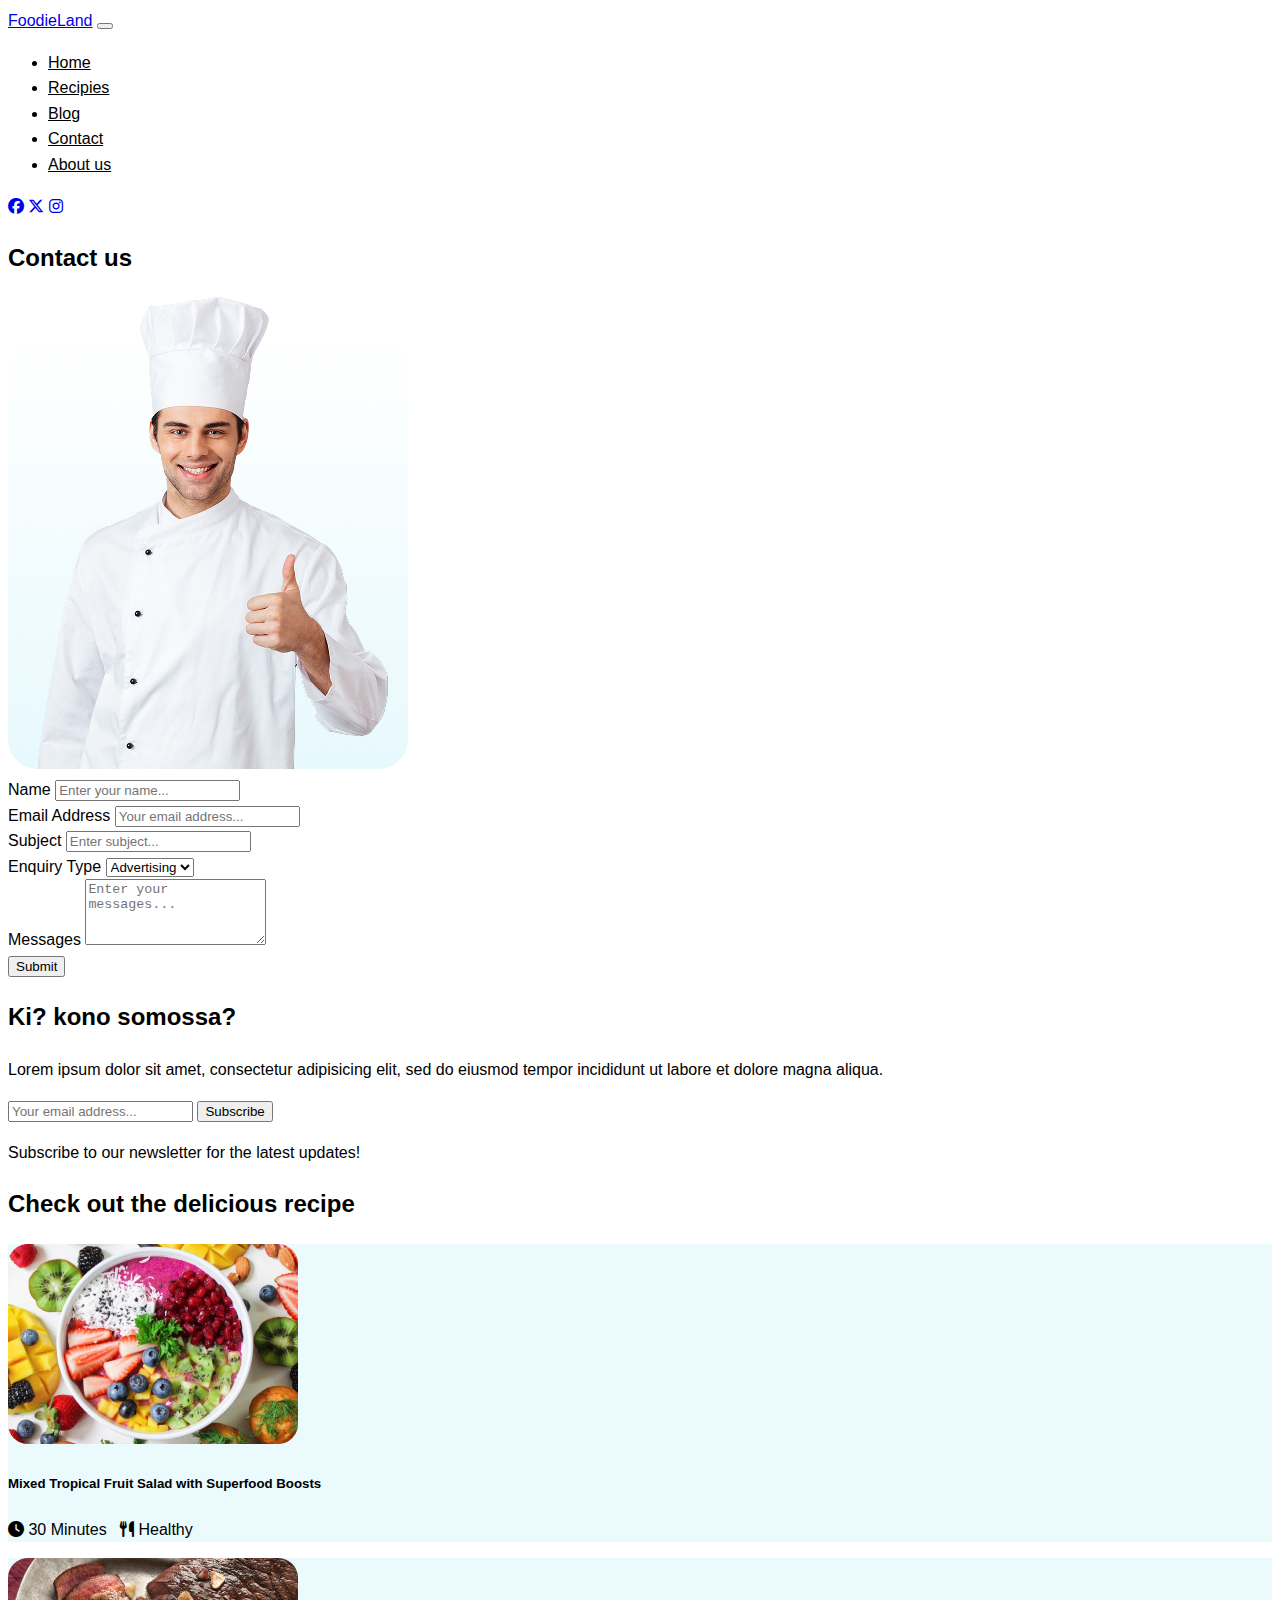
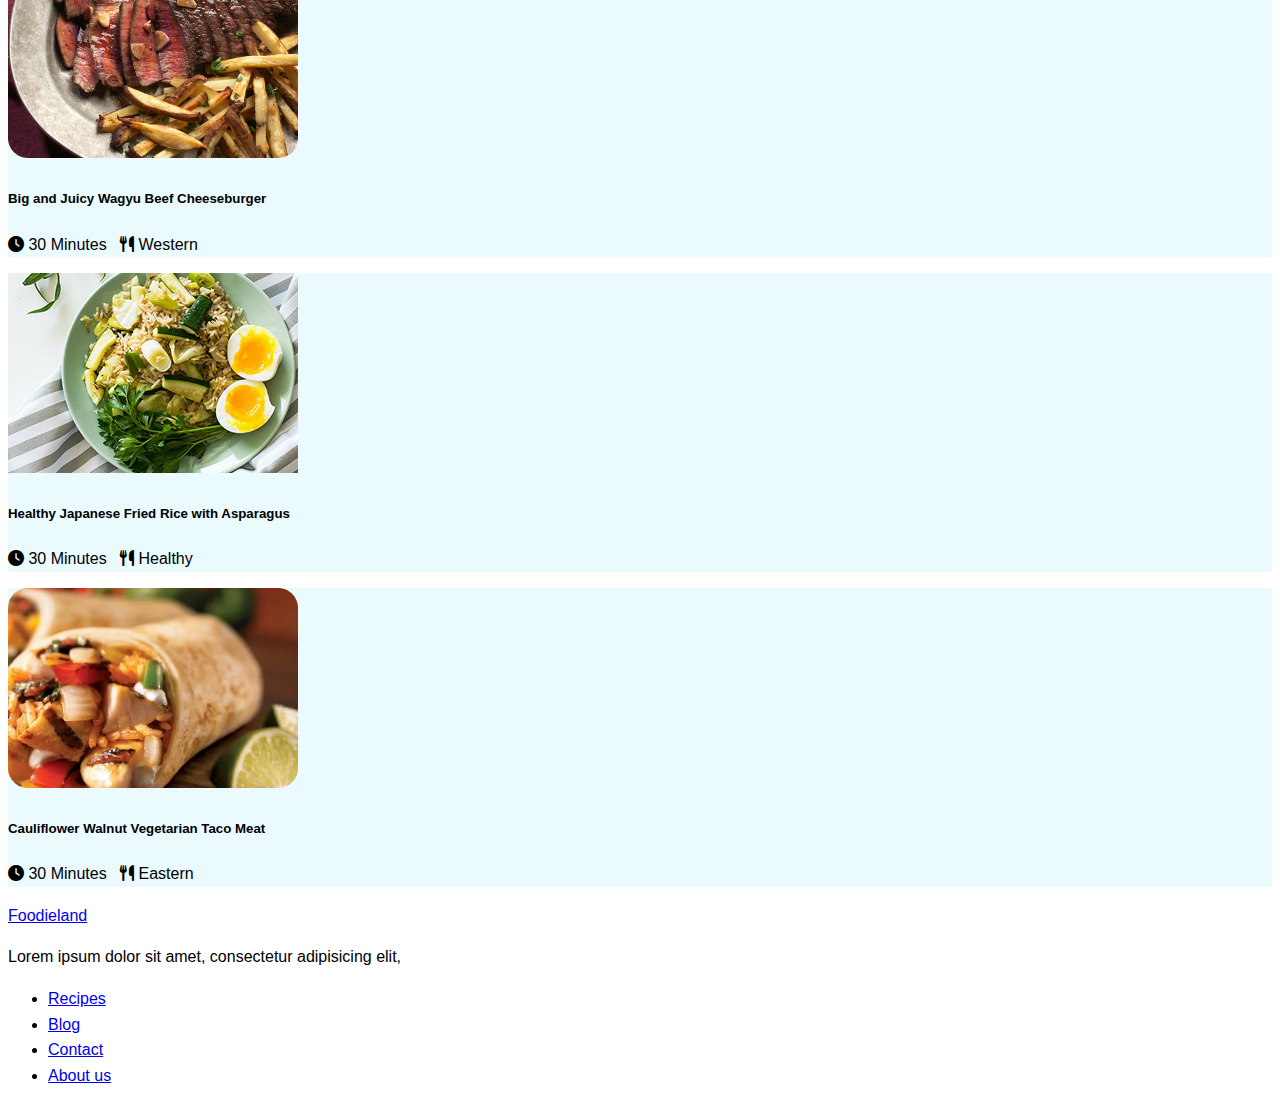
<file: contact.html>
<!DOCTYPE html>
<html lang="en">
<head>
    <meta charset="UTF-8">
    <meta name="viewport" content="width=device-width, initial-scale=1.0">
    <!-- Main title -->
    <title>FoodieLand</title>

    <!-- Bootstrap CSS link -->
    <link href="https://cdn.jsdelivr.net/npm/bootstrap@5.3.7/dist/css/bootstrap.min.css" rel="stylesheet" integrity="sha384-LN+7fdVzj6u52u30Kp6M/trliBMCMKTyK833zpbD+pXdCLuTusPj697FH4R/5mcr" crossorigin="anonymous">
    <!-- Google font -->
    <link rel="preconnect" href="https://fonts.googleapis.com">
    <link rel="preconnect" href="https://fonts.gstatic.com" crossorigin>
    <link href="https://fonts.googleapis.com/css2?family=Handjet:wght@100..900&display=swap" rel="stylesheet">
    <!-- Font awesome CDNJS -->
    <link rel="stylesheet" href="https://cdnjs.cloudflare.com/ajax/libs/font-awesome/6.7.2/css/all.min.css" integrity="sha512-Evv84Mr4kqVGRNSgIGL/F/aIDqQb7xQ2vcrdIwxfjThSH8CSR7PBEakCr51Ck+w+/U6swU2Im1vVX0SVk9ABhg==" crossorigin="anonymous" referrerpolicy="no-referrer" />
    <!-- Custom CSS -->
    <link rel="stylesheet" href="styles.css">
</head>
<body>
    <!-- Header -->
    <header class="header fixed-top bg-white shadow-sm">
        <nav class="navbar navbar-expand-lg navbar-light">
            <div class="container">
                <a class="navbar-brand fw-bold fs-3 text-dark" href="index.html">FoodieLand</a>
                <button class="navbar-toggler" type="button" data-bs-toggle="collapse" data-bs-target="#navbarNav" aria-controls="navbarNav" aria-expanded="false" aria-label="Toggle navigation">
                    <span class="navbar-toggler-icon"></span>
                </button>
                <div class="collapse navbar-collapse" id="navbarNav">
                    <ul class="navbar-nav mx-auto">
                        <li class="nav-item">
                            <a class="nav-link activate" href="index.html">Home</a>
                        </li>
                        <li class="nav-item">
                            <a class="nav-link activate" href="#Recipies">Recipies</a>
                        </li>
                        <li class="nav-item">
                            <a class="nav-link activate" href="#Blog">Blog</a>
                        </li>
                        <li class="nav-item">
                            <a class="nav-link activate" href="#Contact">Contact</a>
                        </li>
                        <li class="nav-item">
                            <a class="nav-link activate" href="#about">About us</a>
                        </li>
                    </ul>
                    <div class="social-links d-none d-lg-flex">
                        <a href="#" class="text-parimary me-3 fs-5"><i class="fab fa-facebook"></i></a>
                        <a href="#" class="text-dark me-3 fs-5"><i class="fab fa-x-twitter   "></i></a>
                        <a href="#" class="text-danger me-3 fs-5"><i class="fab fa-instagram"></i></a>
                    </div>
                </div>
            </div>
        </nav>
    </header>
    <!-- Contact Section -->
        <section class="contact-section py-5 mt-5">
        <div class="container">
            <h2 class="text-center mb-4">Contact us</h2>
            <div class="row">
                <div class="col-md-4 text-center">
                    <img src="images/cpcheif.png" alt="Chef" class="img-fluid">
                </div>
                <div class="col-md-8">
                    <form>
                        <div class="row mb-3">
                            <div class="col-md-6">
                                <label for="name" class="form-label">Name</label>
                                <input type="text" class="form-control" id="name" placeholder="Enter your name...">
                            </div>
                            <div class="col-md-6">
                                <label for="email" class="form-label">Email Address</label>
                                <input type="email" class="form-control" id="email" placeholder="Your email address...">
                            </div>
                        </div>
                        <div class="row mb-3">
                            <div class="col-md-6">
                                <label for="subject" class="form-label">Subject</label>
                                <input type="text" class="form-control" id="subject" placeholder="Enter subject...">
                            </div>
                            <div class="col-md-6">
                                <label for="enquiry" class="form-label">Enquiry Type</label>
                                <select class="form-select" id="enquiry">
                                    <option value="advertising">Advertising</option>
                                    <option value="feedback">Feedback</option>
                                    <option value="support">Support</option>
                                </select>
                            </div>
                        </div>
                        <div class="mb-3">
                            <label for="message" class="form-label">Messages</label>
                            <textarea class="form-control" id="message" rows="4" placeholder="Enter your messages..."></textarea>
                        </div>
                        <div class="text-center">
                            <button type="submit" class="btn btn-dark">Submit</button>
                        </div>
                    </form>
                </div>
            </div>
        </div>
    </section>

    <!-- Subscription Section  -->
        <section class="subscription py-5" style="background-color: #ffffff; border-radius: 20px; position: relative;">
            <div class="container text-center">
                <h2 class="display-5 fw-bold mb-3">Ki? kono somossa?</h2>
                <p class="text-muted mb-4">Lorem ipsum dolor sit amet, consectetur adipisicing elit, sed do eiusmod tempor incididunt ut labore et dolore magna aliqua.</p>
                <div class="d-flex justify-content-center align-items-center">
                    <input type="email" class="form-control rounded-pill px-4 py-2 me-3" placeholder="Your email address..." style="max-width: 400px;">
                    <button class="btn btn-dark rounded-pill px-4 py-2">Subscribe</button>
                </div>
                <p class="text-muted mb-4 mt-3">Subscribe to our newsletter for the latest updates!  </p>
            </div>
        </section>


        <!-- contact page recipe section  -->

                <section class="recipes-section py-5">
            <div class="container">
                <h2 class="text-center mb-4 fw-bold">Check out the delicious recipe</h2>
                <div class="row">
                    <div class="col-md-3">
                        <div class="card border-0 shadow-sm" style="background-color: #EAFAFD;">
                            <img src="images/cpr1.png" alt="Recipe 1" class="card-img-top">
                            <div class="card-body text-center">
                                <h5 class="card-title fw-bold">Mixed Tropical Fruit Salad with Superfood Boosts</h5>
                                <p class="text-muted mb-2">
                                    <i class="fas fa-clock"></i> 30 Minutes &nbsp; 
                                    <i class="fas fa-utensils"></i> Healthy
                                </p>
                            </div>
                        </div>
                    </div>
                    <div class="col-md-3">
                        <div class="card border-0 shadow-sm" style="background-color: #EAFAFD;">
                            <img src="images/cpr2.png" alt="Recipe 2" class="card-img-top">
                            <div class="card-body text-center">
                                <h5 class="card-title fw-bold">Big and Juicy Wagyu Beef Cheeseburger</h5>
                                <p class="text-muted mb-2">
                                    <i class="fas fa-clock"></i> 30 Minutes &nbsp; 
                                    <i class="fas fa-utensils"></i> Western
                                </p>
                            </div>
                        </div>
                    </div>
                    <div class="col-md-3"> 
                        <div class="card border-0 shadow-sm" style="background-color: #EAFAFD;">
                            <img src="images/cpr3.png" alt="Recipe 3" class="card-img-top">
                            <div class="card-body text-center">
                                <h5 class="card-title fw-bold">Healthy Japanese Fried Rice with Asparagus</h5>
                                <p class="text-muted mb-2">
                                    <i class="fas fa-clock"></i> 30 Minutes &nbsp; 
                                    <i class="fas fa-utensils"></i> Healthy
                                </p>
                            </div>
                        </div>
                    </div>
                    <div class="col-md-3">
                        <div class="card border-0 shadow-sm" style="background-color: #EAFAFD;">
                            <img src="images/cpr4.png" alt="Recipe 4" class="card-img-top">
                            <div class="card-body text-center">
                                <h5 class="card-title fw-bold">Cauliflower Walnut Vegetarian Taco Meat</h5>
                                <p class="text-muted mb-2">
                                    <i class="fas fa-clock"></i> 30 Minutes &nbsp; 
                                    <i class="fas fa-utensils"></i> Eastern
                                </p>
                            </div>
                        </div>
                    </div>
                </div>
            </div>
        </section>


        <!-- footer  -->
                <footer class="py-4">
            <div class="container d-flex justify-content-between align-items-center">
                <div>
                    <a class="navbar-brand fw-bold fs-3 text-dark" href="index.html">Foodieland</a>
                    <p class="text-muted mt-2">Lorem ipsum dolor sit amet, consectetur adipisicing elit,</p>
                </div>
                <div>
                    <ul class="list-unstyled d-flex mb-0">
                        <li class="ms-3"><a class="text-dark text-decoration-none" href="#Recipies">Recipes</a></li>
                        <li class="ms-3"><a class="text-dark text-decoration-none" href="#Blog">Blog</a></li>
                        <li class="ms-3"><a class="text-dark text-decoration-none" href="contact.html">Contact</a></li>
                        <li class="ms-3"><a class="text-dark text-decoration-none" href="#about">About us</a></li>
                    </ul>
                </div>
            </div>
        </footer>




    <script src="https://cdn.jsdelivr.net/npm/bootstrap@5.3.7/dist/js/bootstrap.bundle.min.js" ...></script>
</body>
</html>
</file>
<file: styles.css>
body{
    font-family: 'ABCDED', sans-serif;
    line-height: 1.6;
}

.nav-link{
    color: #666 !important;
    font-weight: 500;
    transition: color 0.3s ease;
}

.category-card{
    transition: all 0.3s cubic-bezier(0.4,0,0.2,1);
    cursor: pointer;
}

.navbar-nav .nav-link {
    color: #000 !important;
}

.category-card:hover{
    transform: translateY(-10px);
    box-shadow: 0 20px 40px rgba(0, 0, 0, 0.15) !important ;
    
}



.inbox-img-left {
    position: absolute;
    bottom: 0px;
    left: 0px;
    width: 40vw;
    object-fit: contain;
}

.inbox-img-right {
    position: absolute;
    bottom: 0;
    right: 0px;
    width: 35vw;
    object-fit: contain;
}
</file>
